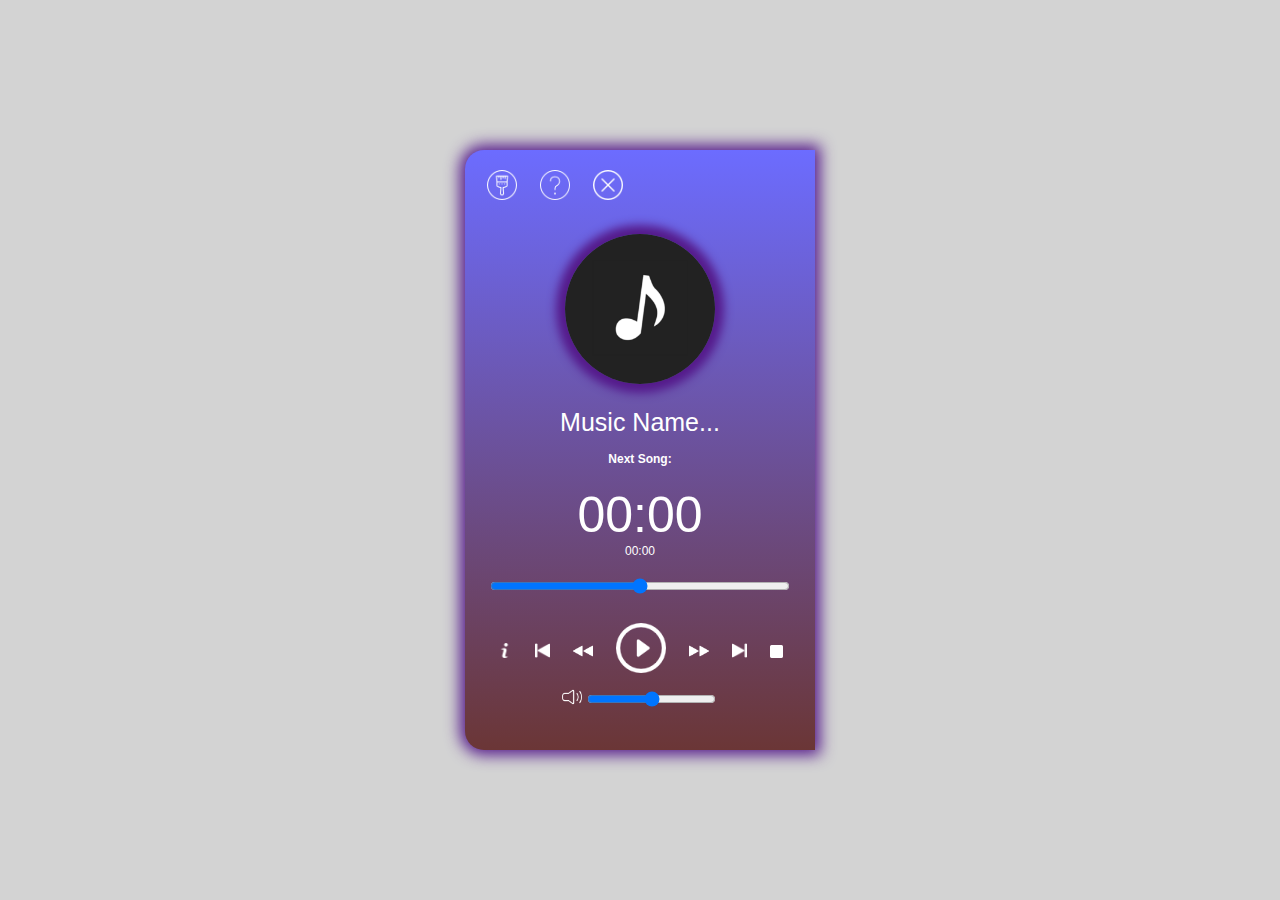
<file: index3.html>
<!DOCTYPE html>
<html>
	<head>
		<title>Music details</title>
		 <link rel="stylesheet" type="text/css" href="style3.css"/>   
		
		</head>
	<body">
		<center>

<div class="container-all-divs">
	<div style="display: inline-block;">
		<div>
		<div id="audioPlayer" class="audio-player">

			<div class="top-bar">
				<img src="buttons/add.png" style="margin-right: 20px; margin-left: -150px; margin-bottom: 15px; margin-top: 20px;" width="30px"  />
				<img src="buttons/help.png" style="margin-right: 20px; margin-bottom: 15px; margin-top: 20px;" width="30px"  />				
				<img src="buttons/delete.png" style="margin-right: 20px; margin-bottom: 15px; margin-top: 20px;" width="30px" >
			</div>

			<div id="logo" class="logo">
				<img class="album_art" id="album_art" src="buttons/art.png">
			</div>

			<div class="player">
				<div id="songTitle" class="song-title">
					Music Name...
				</div>

				<div id="nextSongTitle" class="next-song-title"><b>Next Song:</b></div>

				<div>
					<div id="currentTime" class="current-time">00:00</div>
					<div id="duration" class="duration">00:00</div>
				</div>

				<input id="songSlider" class="song-slider" type="range" min="0" step="1"  />
				

				<div class="controllers">
					<img src="buttons/info.png" style="margin-right: 20px; margin-bottom: 15px;" width="15px"   />
					<img src="buttons/back.png" style="margin-right: 20px; margin-bottom: 15px;" width="15px"   />
					<img src="buttons/rewind.png" style="margin-right: 20px;  margin-bottom: 12px;" width="20px"  />
					<img src="buttons/play.png" id="playPause" width="50px"  />
					<img src="buttons/forward.png" style="margin-left: 20px;  margin-bottom: 12px;" width="20px"  />
					<img src="buttons/next.png" style="margin-left: 20px;  margin-bottom: 15px;" width="15px"  />
					<img src="buttons/stop.png" style="margin-left: 20px;  margin-bottom: 15px;" width="13px"/>
				</div>



				<div class="volume-controller">
					<img src="buttons/volume.png" width="20px" id="muteButton"  />
					<input id="volumeSlider" class="volume-slider" type="range" min="0" max="1" step="0.01"  />
					
				</div>	
				
			</div>
		</div>


		
		</div>
	</div>


			</div>
		</div>


	</div>
	

	</div>
</div>	
</div>


</center>
	
	</body>
</html>
</file>
<file: style3.css>
body{
    background: #D3D3D3;
        margin: 0px;
        padding: 0px;
}

.container-all-divs{

    min-width:1680px;
    white-space: nowrap;
    left: 50%;
    top: 50%;
    transform: translate(-50% ,-50%);
    display: block;
    position: absolute;
     
}


.audio-player{
    width: 350px;;
    height: 600px;
    background: #ffffff;
    color: #ffffff;
    font-family: verdana;
    font-size: 12px;
    border-radius: 19px 0px 0px 19px;
    box-shadow: 0 0 15px 5px #551a8b;
    background-image: linear-gradient(#6c6cff,#6b3636);
    
}


.album_art{
    width: 150px;
    margin-top: 15px;
    border-radius: 50%;
    box-shadow: 0 0 10px 9px #551a8b;
    
}

.song-title{
    width: 300px;
    padding: 5px 0px 5px 0px;
    white-space: nowrap;
    text-overflow: ellipsis;
    overflow: hidden;
    margin-top: 15px;
    font-family:  sans-serif;
    font-size: 25px;
}

.next-song-title{
    margin-top: 10px;
    font-family: 'Roboto', sans-serif;
}

.song-slider{
    width: 300px;
    margin-top: 20px;
}

.current-time{
    margin-top: 20px;
    font-size: 50px;
    font-family: 'Roboto Condensed', sans-serif;
}


.duration{
    
    font-family: 'Roboto', sans-serif;
}

.player{
    
    margin: 7px;
}

.controllers{
    margin-top: 25px;
    
}

.volume-controller{
    margin-top: 10px;
    margin-bottom: 10px;
}
</file>
